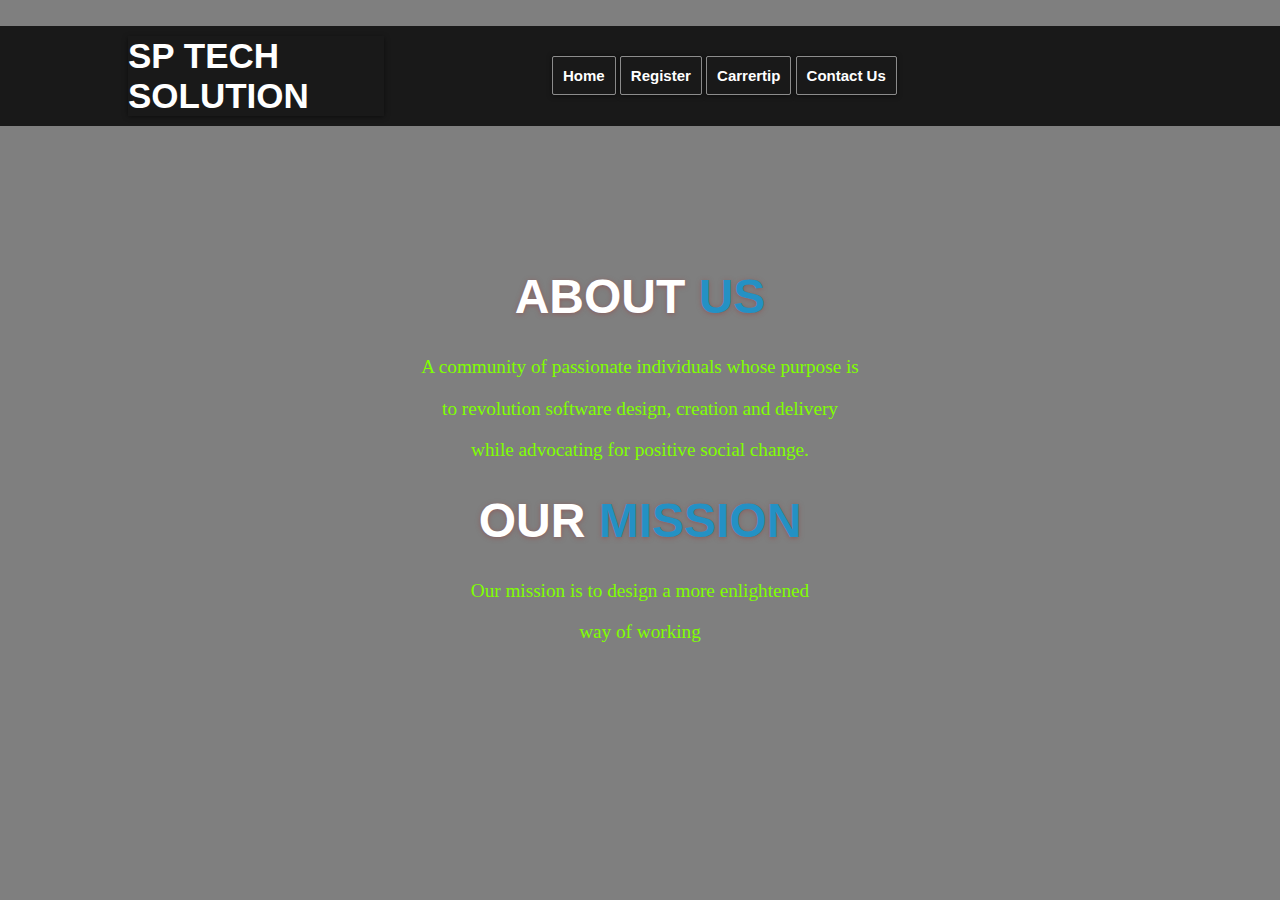
<file: aboutus.html>
<!DOCTYPE html>
<html>

<head>
    <meta charset="utf-8">
    <title>Aboutus</title>
    <link rel="stylesheet" type="text/css" href="style.css">
</head>

<body>
    <div class="about">
        <div class="overlay"></div>
        <div class="navbar">
            <div class="SPtechsolution">SP TECH SOLUTION</div>
            <ul>

                <li><a href="homepage.html">Home</a></li>
                <li><a href="register.html">Register</a></li>
                <li><a href="carrertip.html">Carrertip</a></li>

                <li><a href="contactus.html">Contact Us</a></li>


            </ul>
        </div>
        <div class="heading">
            <h1 class="head">ABOUT <span>US</span></h1>
            <p style="color: chartreuse; font-size: larger;">A community of passionate individuals whose purpose is</p>
            <p style="color: chartreuse; font-size: larger;">to revolution software design, creation and delivery</p>
            <p style="color: chartreuse; font-size: larger;">while advocating for positive social change.</p>

            <h1 class="head">OUR <span>MISSION</span></h1>
            <p style="color: chartreuse; font-size: larger;">Our mission is to design a more enlightened</p>
            <p style="color: chartreuse; font-size: larger;">way of working</p>
        </div>
</body>

</html>
</file>
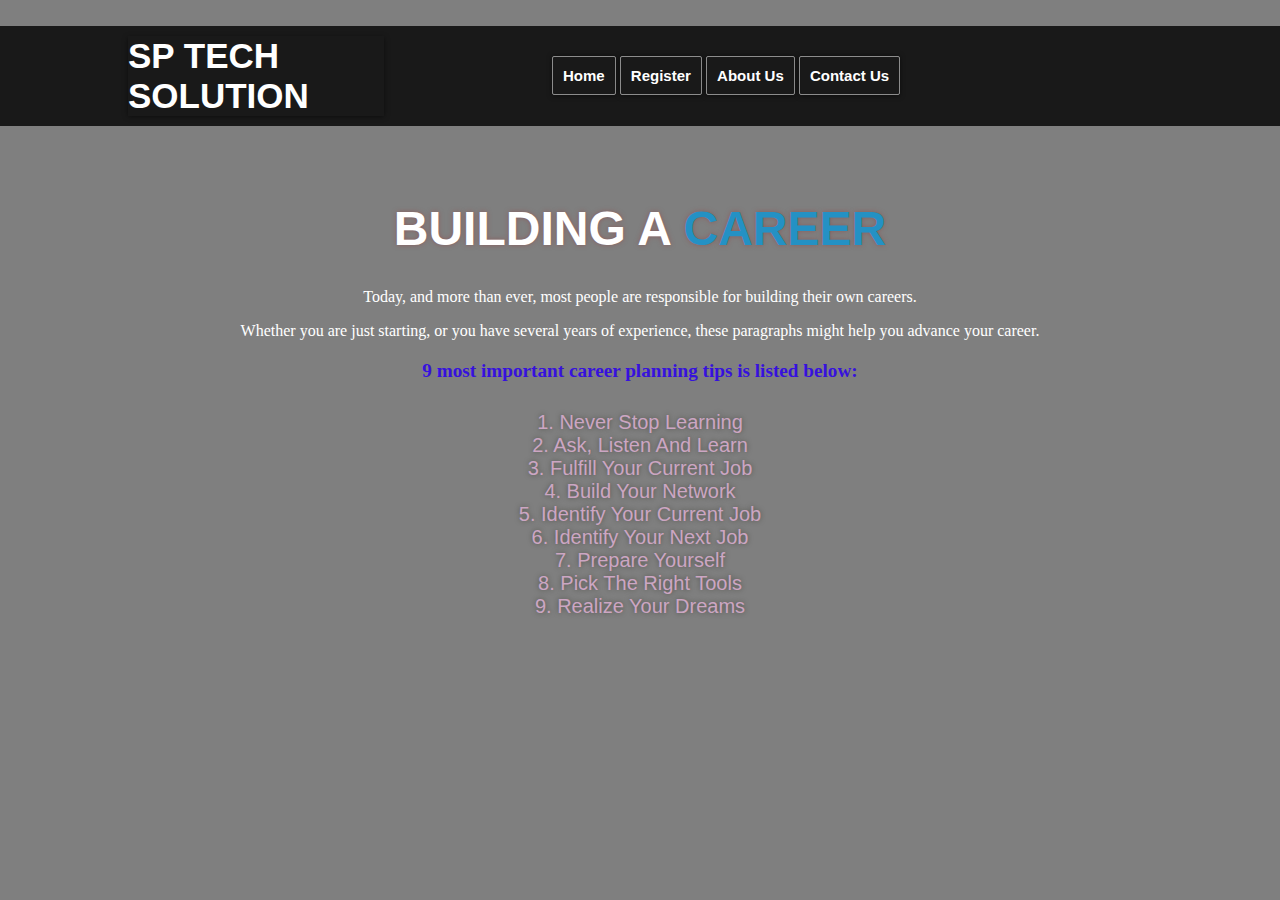
<file: carrertip.html>
<!DOCTYPE html>
<html>

<head>
    <meta charset="utf-8">
    <title>Careertip</title>
    <link rel="stylesheet" type="text/css" href="style.css">
</head>

<body>
    <div class="carrertip">
        <div class="overlay"></div>
        <div class="navbar">
            <div class="SPtechsolution">SP TECH SOLUTION</div>
            <ul>
                <li><a href="homepage.html">Home</a></li>
                <li><a href="register.html">Register</a></li>
                <li><a href="aboutus.html">About Us</a></li>

                <li><a href="contactus.html">Contact Us</a></li>



            </ul>
        </div>
        <div class="heading">
            <h1 class="head">BUILDING A <span>CAREER</span></h1>
            <p>Today, and more than ever, most people are responsible for building their own careers.</p>

            <p>Whether you are just starting, or you have several years of experience, these paragraphs might help you
                advance your career.</p>

            <p style="color: rgb(54, 17, 221); font-size: larger; "><strong> 9 most important career planning tips is
                    listed below:</strong></p><br>
            <br>
            
                <h3 class="sub">1. Never Stop Learning</h3>
                <h3 class="sub">2. Ask, Listen And Learn<h3>
                        <h3 class="sub">3. Fulfill Your Current Job</h3>
                        <h3 class="sub">4. Build Your Network</h3>
                        <h3 class="sub">5. Identify Your Current Job</h3>
                        <h3 class="sub">6. Identify Your Next Job</h3>
                        <h3 class="sub">7. Prepare Yourself</h3>
                        <h3 class="sub">8. Pick The Right Tools</h3>
                        <h3 class="sub">9. Realize Your Dreams</h3>
            






        </div>

    </div>
</body>

</html>
</file>
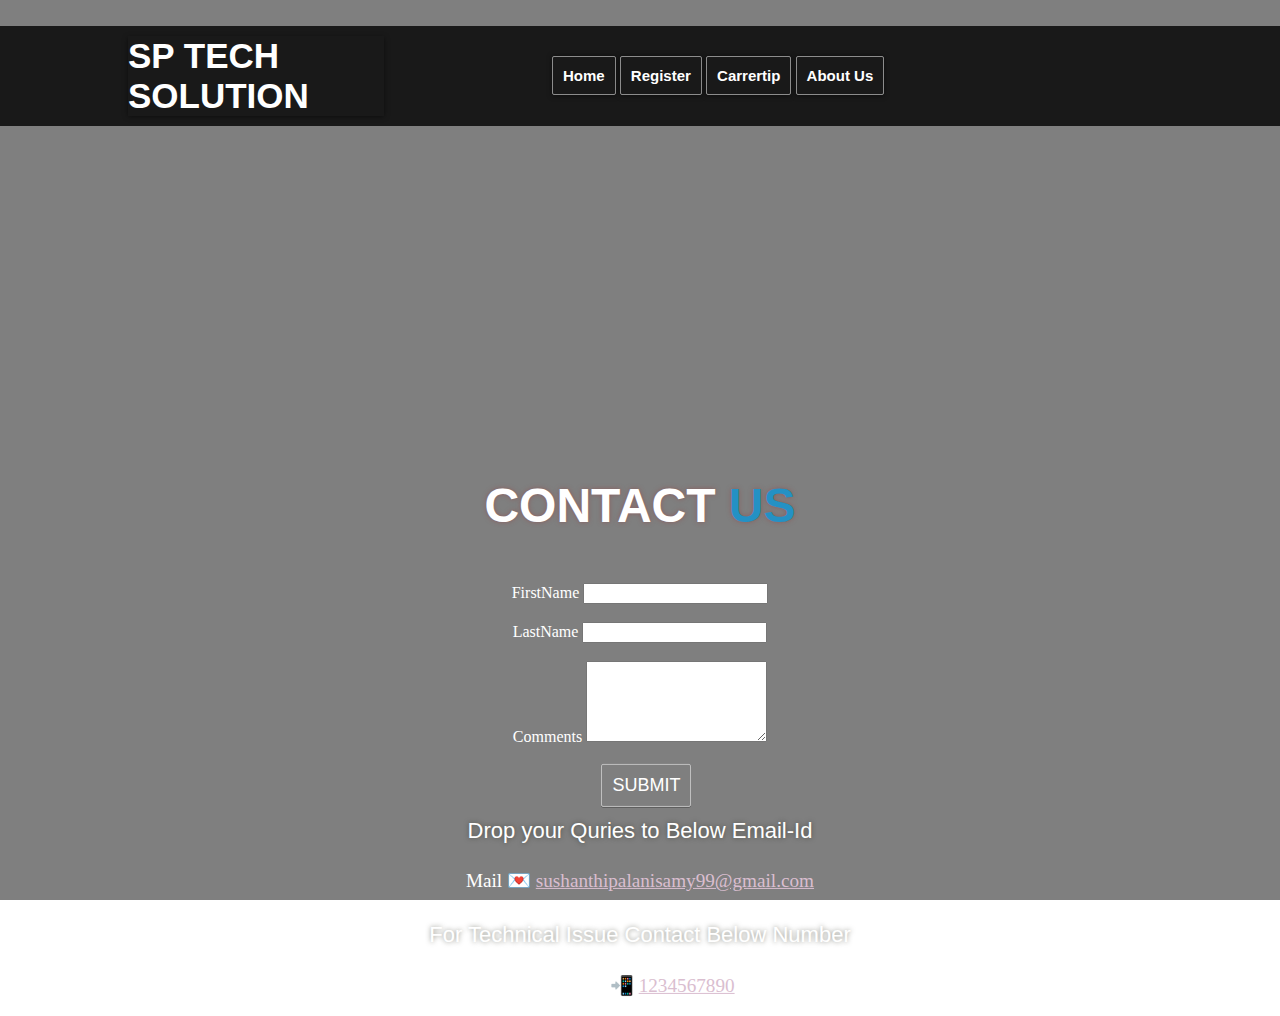
<file: contactus.html>
<!DOCTYPE html>
<html>

<head>
    <meta charset="utf-8">
    <title>Contactus</title>
    <link rel="stylesheet" type="text/css" href="style.css">
</head>

<body>
    <div class="contact">
        <div class="overlay"></div>
        <div class="navbar">
            <div class="SPtechsolution">SP TECH SOLUTION</div>
            <ul>

                <li><a href="homepage.html">Home</a></li>
                <li><a href="register.html">Register</a></li>
                <li><a href="carrertip.html">Carrertip</a></li>
                <li><a href="aboutus.html">About Us</a></li>



            </ul>
        </div>
        <div class="heading">
            <h1 class="head">CONTACT <span>US</span></h1>
            <br>
            <tr>
                <td>FirstName </td>
                <td><input type="text" name="fn" onfocus="this.value=''" required></td>
            </tr>
            <br />
            <br>
            <tr>
                <td>LastName </td>
                <td><input type="text" name="ln" onfocus="this.value= '' " required></td>
            </tr>
            <br />

            <br>
            <tr>
                <td>Comments </td>
                <td><textarea name="address" rows="5" cols="20" onfocus="this.value=''"></textarea></td>
            </tr>
            <br />
            <br>
            <div class="btns">
                <a href="submit.html" class="btn1">SUBMIT</a>
            </div>
            <br />
            <br>
            <h3 class="sub">Drop your Quries to Below Email-Id</h3>
            <p style="font-size: larger;"> Mail  &#x1F48C
                <a href="mailto:sushanthipalanisamy99@gmail.com"
                    style="color: rgb(218, 190, 208);">sushanthipalanisamy99@gmail.com</a>
            </p>
            <br />
            <br>
            <h3 class="sub">For Technical Issue Contact Below Number</h3>
            <p style="font-size: larger;">Contact &#x1F4F2
                <a href="1234567890" style="color: rgb(218, 190, 208);" >1234567890</a>
        </div>
    </div>
</body>

</html>
</file>
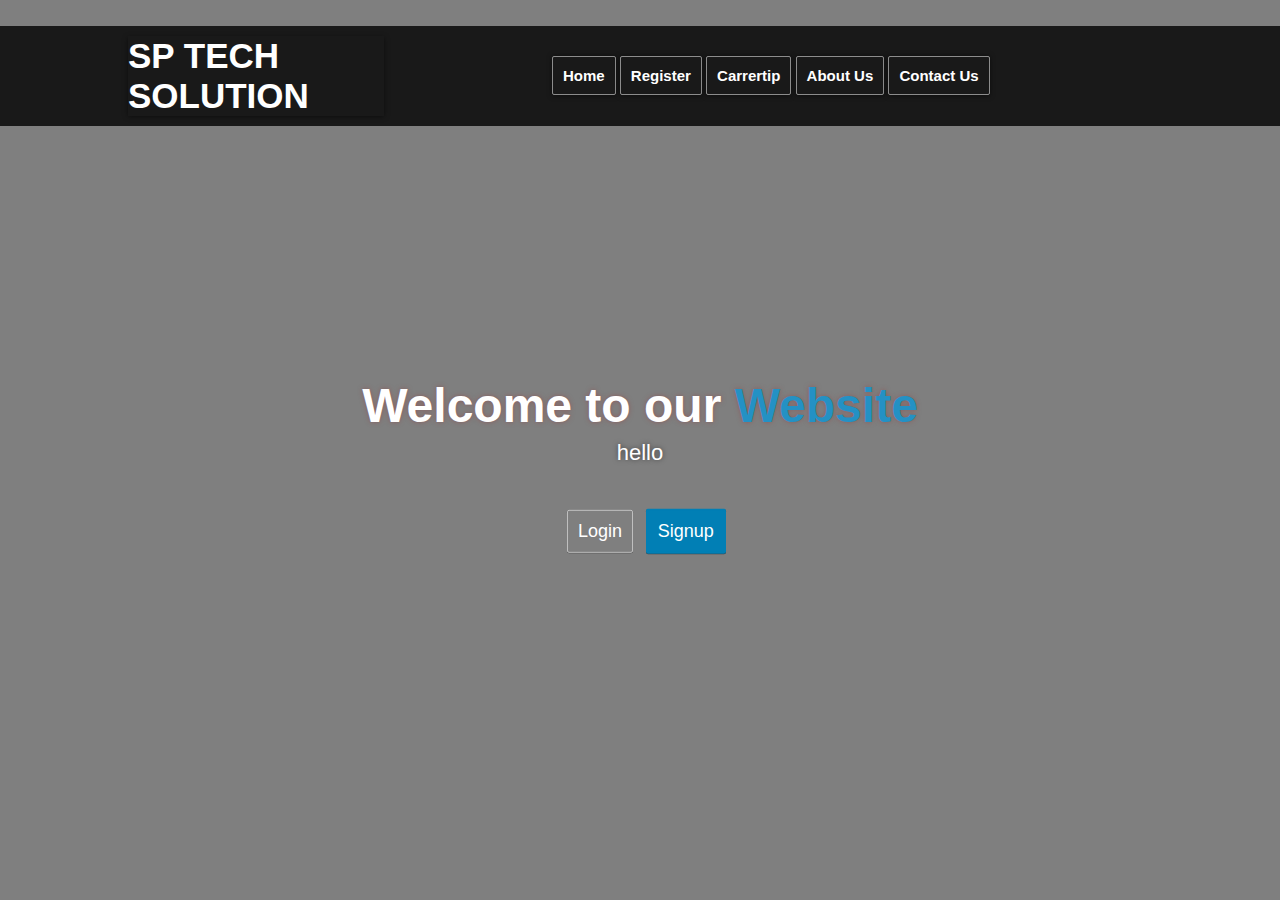
<file: homepage.html>
<!DOCTYPE html>
<html>
    <head>
        <meta charset="utf-8">
        <title>Home </title>
        <link rel="stylesheet" type="text/css" href="style.css">
    </head>
    <body>
        <div class="main">
            <div class="overlay"></div>
            <div class="navbar">
                <div class="SPtechsolution">SP TECH SOLUTION</div>
                <ul>
                    
                    <li><a href="homepage.html">Home</a></li>
                    <li><a href="register.html">Register</a></li>
                    <li><a href="carrertip.html">Carrertip</a></li>
                    <li><a href="aboutus.html">About Us</a></li>
                    <li><a href="contactus.html">Contact Us</a></li>
                   

                </ul>
            </div>
            <div class="heading">
                <h1 class="head">Welcome to our <span>Website</span></h1>
                
                <h3 class="sub">hello</h3>
                <br>
                <div class="btns">
                    <a href="login.html" class="btn1">Login</a>
                    <a href="signup.html" class="btn2">Signup</a>
                </div> 
            </div>

        </div>
    </body>
</html>
</file>
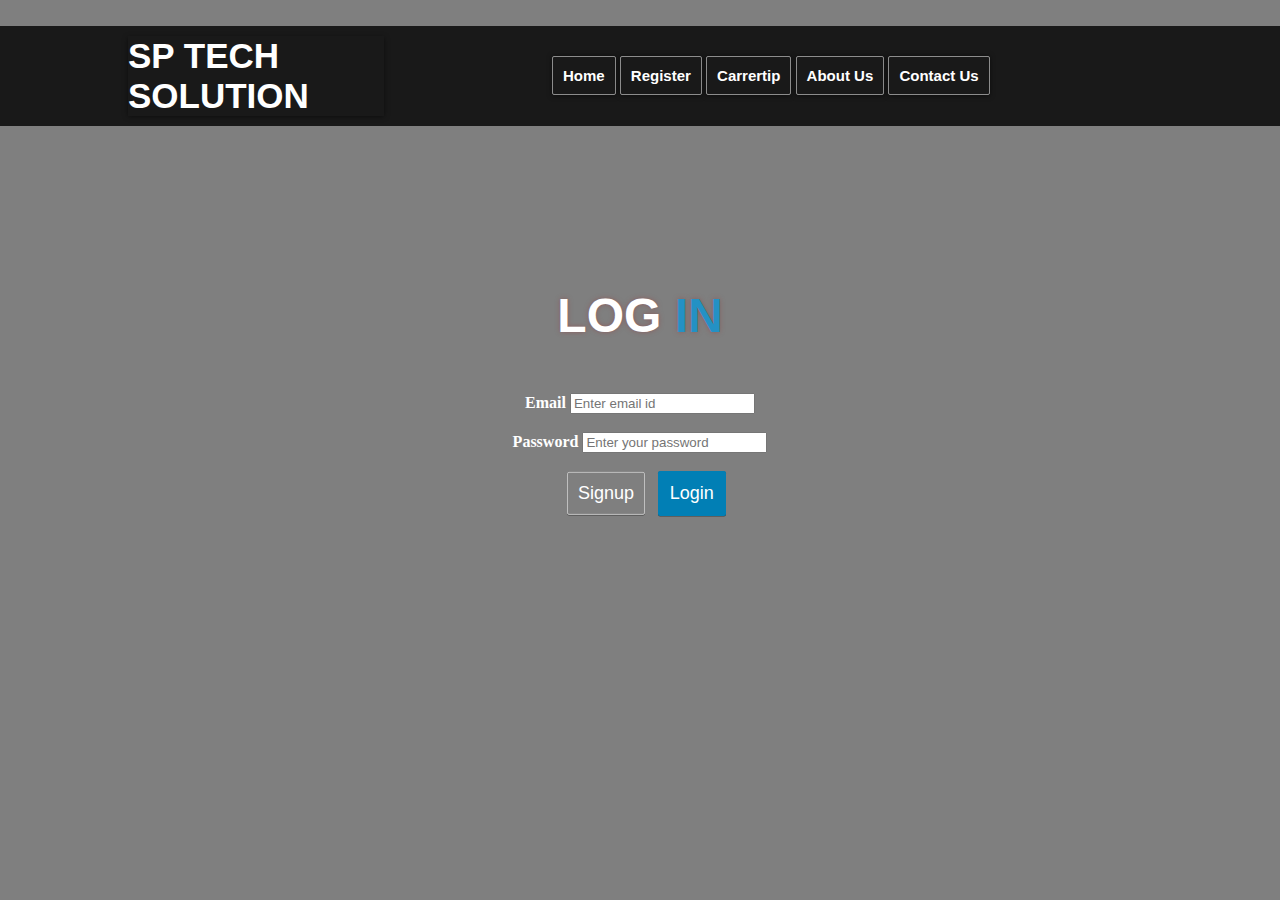
<file: login.html>
<!DOCTYPE html>
<html>

<head>
    <meta charset="utf-8">
    <title>Login</title>
    <link rel="stylesheet" type="text/css" href="style.css">
</head>

<body>
    
    <div class="login">
        <div class="overlay"></div>
        <div class="navbar">
            <div class="SPtechsolution">SP TECH SOLUTION</div>
            <ul>
                <li><a href="homepage.html">Home</a></li>
                <li><a href="register.html">Register</a></li>
                <li><a href="carrertip.html">Carrertip</a></li>
                <li><a href="aboutus.html">About Us</a></li>
                <li><a href="contactus.html">Contact Us</a></li>


            </ul>
        </div>
        <div class="heading">
            <form name="regform" method="post" onlogin=" return validateform()">
                <h1 class="head">LOG <span>IN</span></h1>
                <br>
                <tr>
                    <td><label><b>Email</b></label></td>
                    <td><input type="text" name="email_txt" placeholder="Enter email id" required=" "></td>
                    </br>
                </tr>
                <br>
                <tr>
                    <td><label><b>Password</b></label>
                    <td>
                    <td><input type="password" name="password_txt" placeholder="Enter your password" required=" "></td>
                </tr>
                </br>
                <br>

                <div class="btns">

                    <a href="signup.html" class="btn1">Signup</a>
                    <a href="register.html" class="btn2">Login</a>
                </div>
           </form>

        </div>
</body>

</html>
</file>
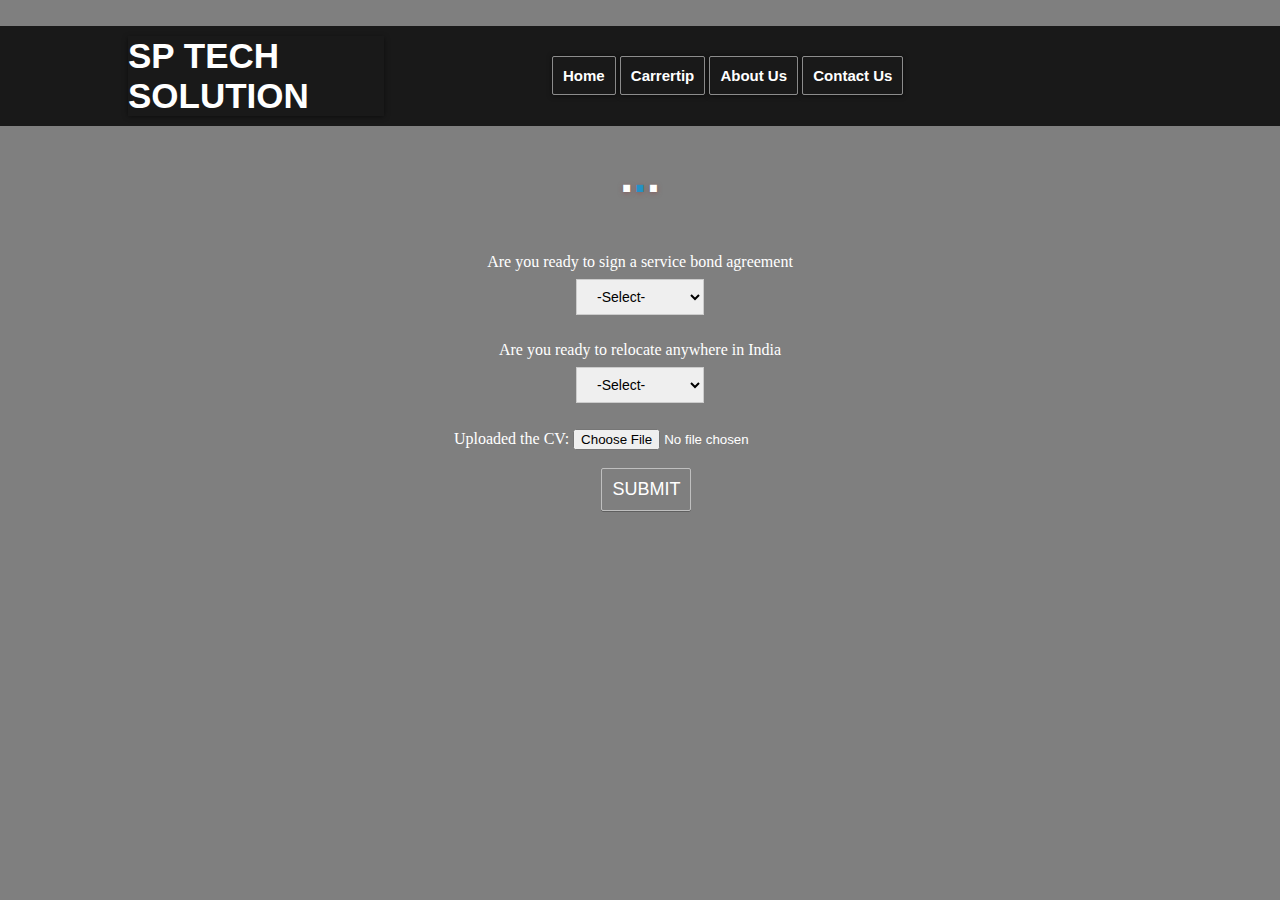
<file: next.html>
<!DOCTYPE html>
<html>

<head>
    <meta charset="utf-8">
    <title>Next</title>
    <link rel="stylesheet" type="text/css" href="style.css">
</head>

<body>
    <div class="next">
        <div class="overlay"></div>
        <div class="navbar">
            <div class="SPtechsolution">SP TECH SOLUTION</div>
            <ul>
                <li><a href="homepage.html">Home</a></li>
                <li><a href="carrertip.html">Carrertip</a></li>
                <li><a href="aboutus.html">About Us</a></li>
                <li><a href="contactus.html">Contact Us</a></li>

            </ul>
            <div class="heading">
                <h1 class="head">.<span>.</span>.</h1>
                <br>
                <label for="Are you ready to sign a service bond agreement">Are you ready to sign a service bond
                    agreement</label><br>

                <select id="Are you ready to sign a service bond agreement"
                    name="Are you ready to sign a service bond agreement">
                    <option value="select ">-Select-</option>
                    <option value="yes">Yes</option>
                    <option value="no">No</option>
                </select><br>
                <br>
                <label for="Are you ready to relocate anywhere in india">Are you ready to relocate anywhere in
                    India</label><br>

                <select id="Are you ready to relocate anywhere in india"
                    name="Are you ready to relocate anywhere in india">
                    <option value="select ">-Select-</option>
                    <option value="yes">Yes</option>
                    <option value="no">No</option>
                </select><br>
                <br>
                <label>Uploaded the CV:</label>
                <input type="file">
                <br />
                <br>
                <div class="btns">
                    <a href="submit.html" class="btn1">SUBMIT</a>
                </div>





            </div>
        </div>
    </div>
</body>

</html>
</file>
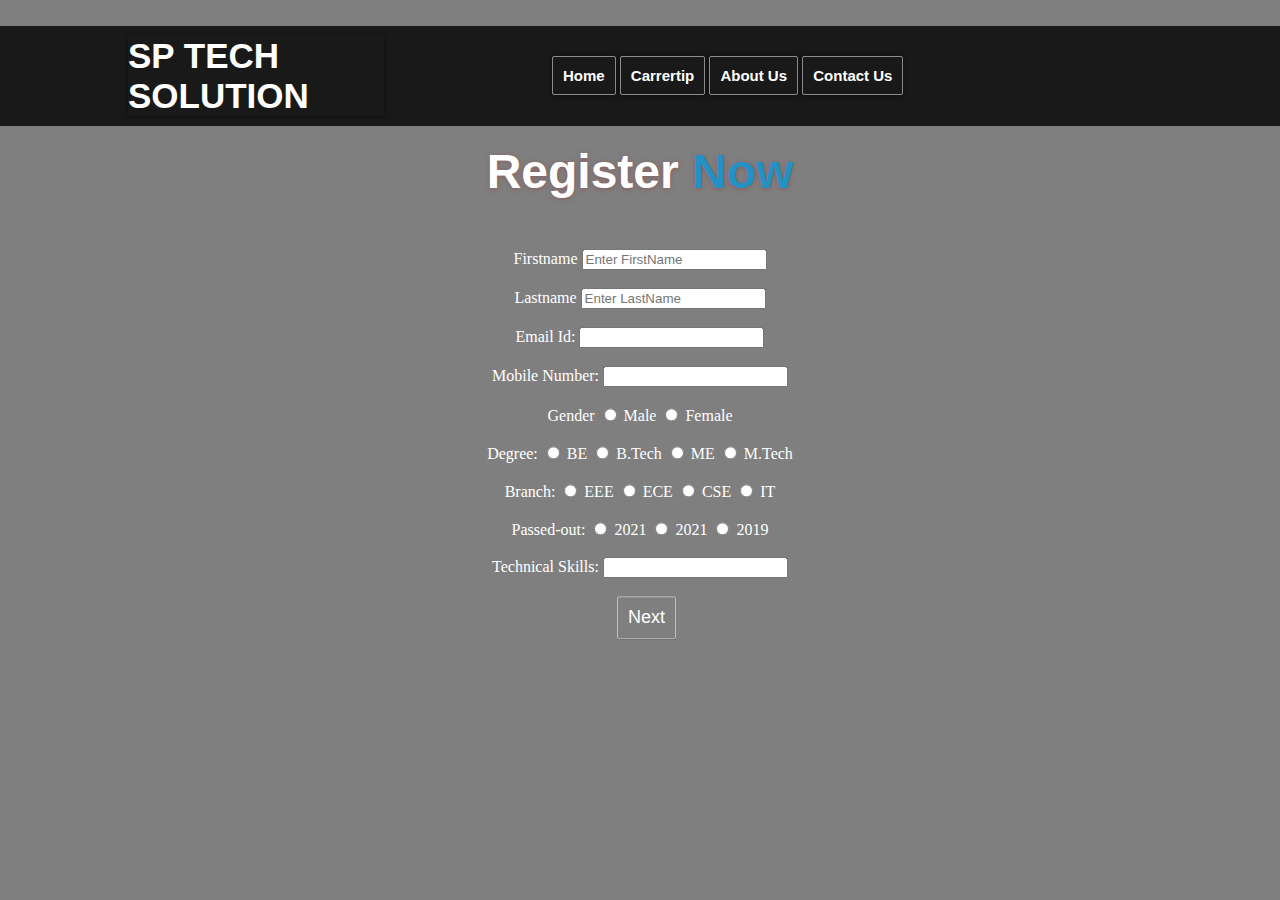
<file: register.html>
<!DOCTYPE html>
<html>

<head>
    <meta charset="utf-8">
    <title>Register </title>
    <link rel="stylesheet" type="text/css" href="style.css">
</head>

<body>
    <div class="register">
        <div class="overlay"></div>
        <div class="navbar">
            <div class="SPtechsolution">SP TECH SOLUTION</div>
            <ul>
                <li><a href="homepage.html">Home</a></li>
                <li><a href="carrertip.html">Carrertip</a></li>
                <li><a href="aboutus.html">About Us</a></li>
                <li><a href="contactus.html">Contact Us</a></li>

            </ul>
            <div class="heading">
                <h1 class="head">Register <span>Now</span></h1>
                <div>
                    <form name="regform" method="POST">
                        <br>
                        <label for="fname">Firstname</label>
                        <input type="text" id="fname" name="firstname" placeholder="Enter FirstName">
                        <br />
                        <br>
                        <label for="fname">Lastname</label>
                        <input type="text" id="fname" name="lastname" placeholder="Enter LastName">
                        <br />
                        <br>

                        <label for="email">Email Id:</label>
                        <input type="text" id="email" name="email" value=" ">
                        <br />
                        <br>
                        <label for="mobile number">Mobile Number:</label>
                        <input type="number" id="mobile number" name="Mobile Number" value=" ">
                        <br />
                        <br>

                        <label>Gender</label>
                        <input type="radio" id="male" value="male">
                        <label for="male">Male</label>
                        <input type="radio" id="female" value="female">
                        <label for="male">Female</label>
                        <br />
                        <br>
                        <label for="degree">Degree:</label>
                        <input type="radio" id="be" name="BE" value="BE">
                        <label for="be">BE</label>
                        <input type="radio" id="b.tech" name="B.Tech" value="B.Tech">
                        <label for="b.tech">B.Tech</label>
                        <input type="radio" id="me" name="ME" value="ME">
                        <label for="me">ME</label>
                        <input type="radio" id="m.tech" name="M.Tech" value="M.Tech">
                        <label for="m.tech">M.Tech</label>

                        <br />
                        <br>
                        <label for="branch">Branch:</label>
                        <input type="radio" id="eee" name="EEE" value="EEE">
                        <label for="eee">EEE</label>
                        <input type="radio" id="ece" name="ECE" value="ECE">
                        <label for="ece">ECE</label>
                        <input type="radio" id="cse" name="CSE" value="CSE">
                        <label for="cse">CSE</label>
                        <input type="radio" id="it" name="IT" value="IT">
                        <label for="it">IT</label>
                        <br />
                        <br>
                        <label for="passed out">Passed-out:</label>
                        <input type="radio" id="2021" name="2021" value="2021">
                        <label for="2021">2021</label>
                        <input type="radio" id="2020" name="2020" value="2020">
                        <label for="2020">2021</label>
                        <input type="radio" id="2019" name="2019" value="2019">
                        <label for="2019">2019</label>
                        <br />
                        <br>
                        <label for="technical skills">Technical Skills:</label>
                        <input type="text" id="technical skills" name="technical skills" value=" "><br>
                        <br>

                        <div class="btns">
                            <a href="next.html" class="btn1">Next</a>



                    </form>
                </div>
            </div>
</body>

</html>
</file>
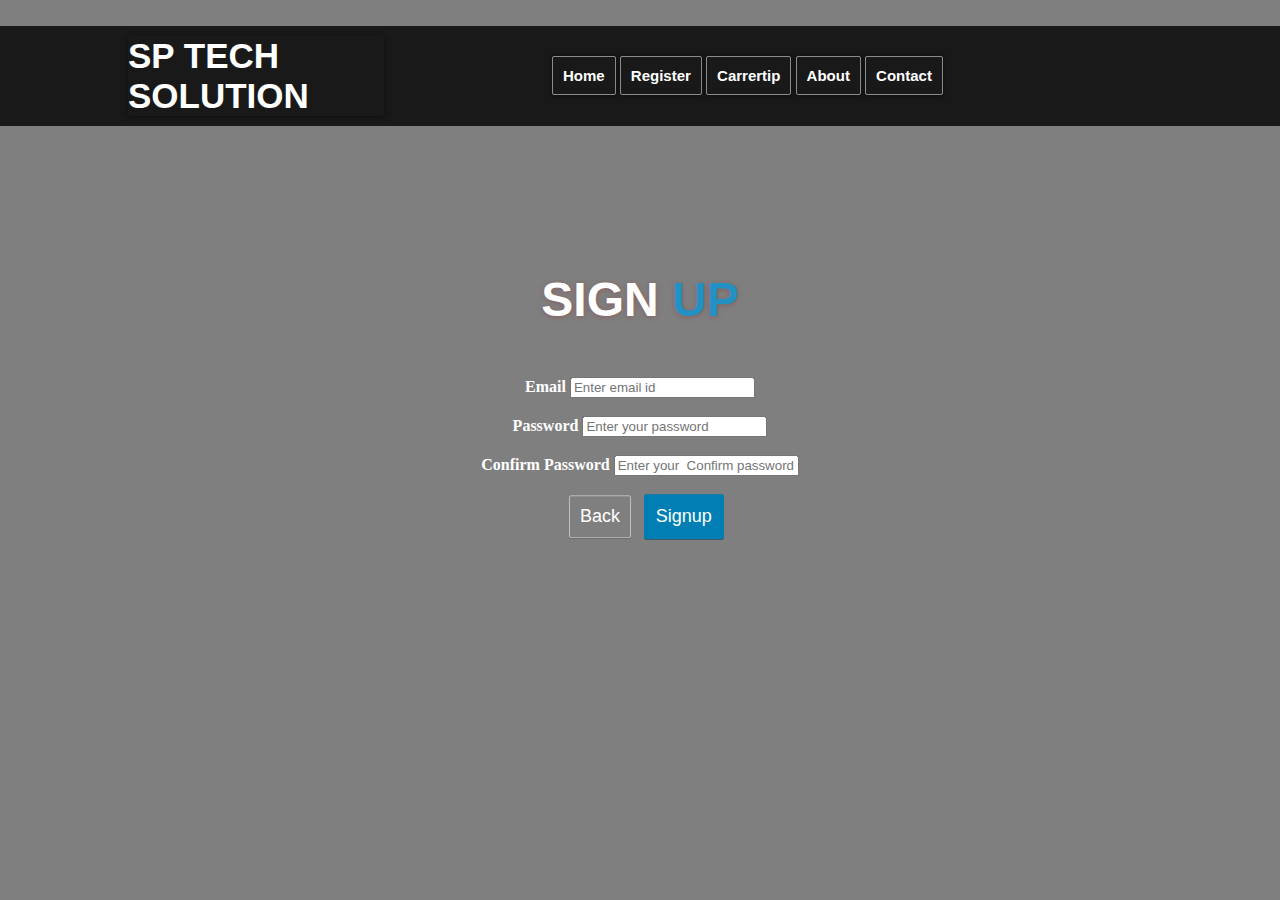
<file: signup.html>
<!DOCTYPE html>
<html>

<head>
    <meta charset="utf-8">
    <title>Signup</title>
    
    <link rel="stylesheet" type="text/css" href="style.css">
    <link rel="javascript" type="text/js" href="javascript.js">
</head>

<body>
    
    </script>
    <div class="login">
        <div class="overlay"></div>
        <div class="navbar">
            <div class="SPtechsolution">SP TECH SOLUTION</div>
            <ul>
                <li><a href="homepage.html">Home</a></li>
                <li><a href="register.html">Register</a></li>
                <li><a href="carrertip.html">Carrertip</a></li>
                <li><a href="aboutus.html">About</a></li>
                <li><a href="contactus.html">Contact</a></li>



            </ul>
        </div>
        <div class="heading">
            <form name="regform" method="post" onsignup=" return validateform()"></form>
            <h1 class="head">SIGN <span>UP</span></h1>
            <br>
            <form name="regform" method="post" onSignup=" return validateform()">
                <label><b>Email</b></label>
                <input type="text" name="email_txt" placeholder="Enter email id" required=" ">
                </br>
                <br>
                <label><b>Password</b></label>
                <input type="password" name="password_txt" placeholder="Enter your password" required=" ">
                </br>
                <br>
                <label><b> Confirm Password</b></label>
                <input type="confirm password" name="password_txt" placeholder="Enter your  Confirm password"
                    required=" ">
                </br>
                <br>
                <div class="btns">
                    <a href="login.html" class="btn1">Back</a>
                    <a href="signup.html" class="btn2">Signup</a>
                </div>
            </form>

        </div>
</body>

</html>
</file>
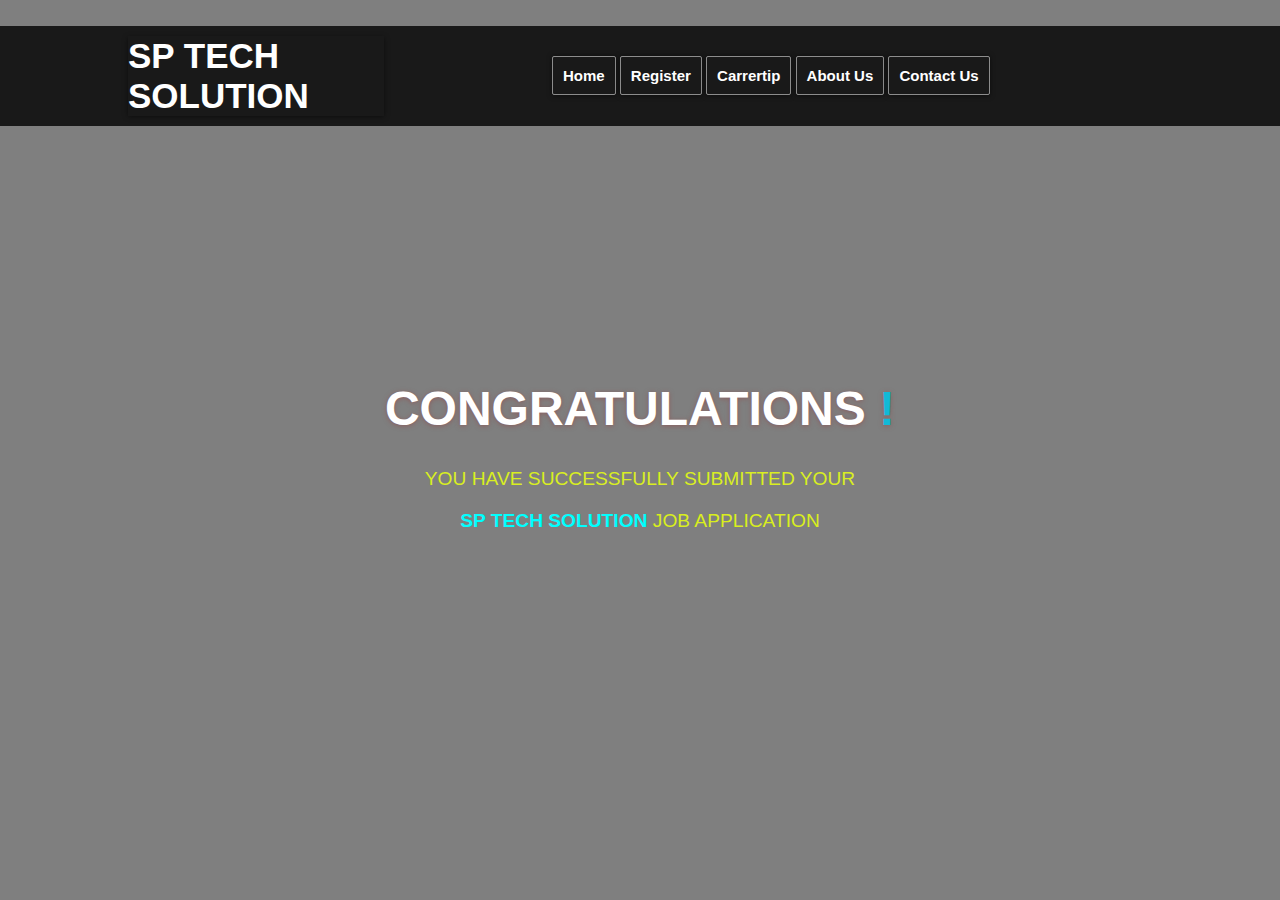
<file: submit.html>
<!DOCTYPE html>
<html>
    <head>
        <meta charset="utf-8">
        <title>Thank You</title>
        <link rel="stylesheet" type="text/css" href="style.css">
    </head>
    <body>
        <div class="submit">
            <div class="overlay"></div>
            <div class="navbar">
                <div class="SPtechsolution">SP TECH SOLUTION</div>
                <ul>
                    
                    <li><a href="homepage.html">Home</a></li>
                    <li><a href="register.html">Register</a></li>
                    <li><a href="carrertip.html">Carrertip</a></li>
                    <li><a href="aboutus.html">About Us</a></li>
                    <li><a href="contactus.html">Contact Us</a></li>
                   

                </ul>
            </div>
            <div class="heading">
                <h1 class="head">CONGRATULATIONS <span>!</span></h1>
                <p style="font-size: larger; font-family: 'Segoe UI', Tahoma, Geneva, Verdana, sans-serif; color: rgb(217, 238, 34);">
                YOU HAVE SUCCESSFULLY SUBMITTED YOUR</p>
                <p style="font-size: larger; font-family: 'Segoe UI', Tahoma, Geneva, Verdana, sans-serif; color: rgb(217, 238, 29);">
                    <strong style="color: cyan;">SP TECH SOLUTION </strong> JOB APPLICATION</p>
                    
                
            </div>

        </div>
    </body>
</html>
</file>
<file: style.css>
/*-----------------HOMEPAGE---------------------*/
body
{
    margin: 0;
    
    padding: 0;
    background-image: url(https://wallpaperboat.com/wp-content/uploads/2019/06/plain-black-09.jpg)
}

.main
{
    position: relative;
    height: 100vh;
    width:100%;
    color: #fff;
}
.main .overlay{
    position: absolute;
    height: 100%;
    width: 100%;
    top: 0;
    left: 0;
    background: rgba(0, 0, 0, 0.5);
    z-index: 0;
}
.main .navbar{
    position: absolute;
    height: auto;
    width: 100%;
    background: rgba(0, 0, 0, 0.8);
    margin: 2% 0 0 0;
    padding: 10px 0;
    display:flex;
    align-items: center;
}
.main .navbar .SPtechsolution{
    position: relative;
    height: 100%;
    width: 20%;
    font-family: 'Lato', sans-serif;
    font-size: 35px;
    font-weight: 600;
    left: 10%;
    cursor: pointer;
    box-shadow: 0px 0.5px 5px rgba(0, 0, 0, 0.5);
    
} 
.main .SPtechsolution:hover{
    color: rgba(0, 0, 0, 0.4);
}
.main .navbar ul{
    position: relative;
    height: 100%;
    width: 50%;
    font-family: 'cinzel', sans-serif;
    font-size: 15px;
    font-weight: 600;
    right: -20%;
}
.main .navbar ul li{
list-style-type: none;
display: inline-block;
border: 1px solid rgba(255, 255, 255, 0.5);
border-radius: 2px;
padding: 10px;
transition: 0.2s ease-in-out;
box-shadow: 0px 0.5px 5px rgba(0, 0, 0, 0.5);
box-sizing: border-box;
cursor: pointer;
}
.main .navbar ul li a{
    list-style-type: none;
    display: block;
    color: #fff;
    text-decoration: none;

}
.main .navbar ul li :hover{
    background: rgba(0, 0, 0, 0.4);
}
.main .heading{
    position: absolute;
    height:auto;
    width:100%;
    top: 50%;
    transform: translateY(-50%);
    text-align: center;
}
.main .heading .head{
    position: relative;
    height: auto;
    width: 100%;
    text-align: center;
    font-family: 'lato', sans-serif;
    font-size: 48px;
    font-weight: 600;
    text-shadow: 0px 0.5px 5px rgba(151, 60, 60, 0.5);
}
.main .heading .head span{
    color: #2491c4;

}

.main .heading .sub{
    position: relative;
    height: auto;
    width: 100%;
    text-align:center;
    font-family: 'cinzel',sans-serif;
    font-size: 22px;
    font-weight: 300;
    text-shadow: 0px 0.5px 5px rgba(0, 0, 0, 0.5);
    margin: -2% 0 2% 0;
}
.main .heading .btns{
    position: relative;
    height: auto;
    width: 100%;
    display: flex;
    align-items: center;
    justify-content: center;
}
.main .heading .btns a{
    margin-left: 1%;
    font-size: 18px;
    font-family: 'cinzel',sans-serif;
    font-weight: 300;
    cursor: pointer;
    border: 1px solid rgba(255, 255, 255, 0.5);
    box-sizing: border-box;
    box-shadow: 0px 0.5px 0px rgba(0, 0, 0, 0.5);
    color: #fff;
    text-align: center;
    text-decoration: none;
    padding: 10px;
    border-radius: 2px;
    transition: 0.5s ease-in-out;
}
.main .heading .btns a:hover{
    background: #017fb5;
    border:2px solid #017fb5;
}
.main .heading .btns .btn2{
    background:#017fb5;
    border: 2px solid #017fb5;
}

/*-----------------------REGISTER PAGE----------------------------*/
.register body {

    margin: 0;
    padding: 0;
    background-image: url(https://wallpaperboat.com/wp-content/uploads/2019/06/plain-black-09.jpg)
}
.register
{
    position: relative;
    height: 100vh;
    width:100%;
    color: #fff;
}
.register .overlay{
    position: absolute;
    height: 100%;
    width: 100%;
    top: 0;
    left: 0;
    background: rgba(0, 0, 0, 0.5);
    z-index: 0;
}
.register .navbar{
    position: absolute;
    height: auto;
    width: 100%;
    background: rgba(0, 0, 0, 0.8);
    margin: 2% 0 0 0;
    padding: 10px 0;
    display:flex;
    align-items: center;
}
.register .navbar .SPtechsolution{
    position: relative;
    height: 100%;
    width: 20%;
    font-family: 'Lato', sans-serif;
    font-size: 35px;
    font-weight: 600;
    left: 10%;
    cursor: pointer;
    box-shadow: 0px 0.5px 5px rgba(0, 0, 0, 0.5);
    
} 
.register .SPtechsolution:hover{
    color: rgba(0, 0, 0, 0.4);
}
.register .navbar ul{
    position: relative;
    height: 100%;
    width: 50%;
    font-family: 'cinzel', sans-serif;
    font-size: 15px;
    font-weight: 600;
    right: -20%;
}
.register .navbar ul li{
list-style-type: none;
display: inline-block;
border: 1px solid rgba(255, 255, 255, 0.5);
border-radius: 2px;
padding: 10px;
transition: 0.2s ease-in-out;
box-shadow: 0px 0.5px 5px rgba(0, 0, 0, 0.5);
box-sizing: border-box;
cursor: pointer;
}
.register .navbar ul li a{
    list-style-type: none;
    display: block;
    color: #fff;
    text-decoration: none;

}
.register .navbar ul li :hover{
    background: rgba(0, 0, 0, 0.4);
}
.register .heading{
    position: absolute;
    height:auto;
    width:100%;
    top: 350%;
    transform: translateY(-50%);
    text-align: center;
}
.register .form{
    position: relative;
    height: auto;
    width: 100%;
    text-align: center;
    font-family: 'lato', sans-serif;
    font-size: 48px;
    font-weight: 600;
    text-shadow: 0px 0.5px 5px rgba(151, 60, 60, 0.5);
}
.register .heading .head{
    position: relative;
    height: auto;
    width: 100%;
    text-align: center;
    font-family: 'lato', sans-serif;
    font-size: 48px;
    font-weight: 600;
    text-shadow: 0px 0.5px 5px rgba(151, 60, 60, 0.5);
}

.register .div{
    margin: 0px auto;
    width: 35%;
    padding: 30px;
    font-size: 20px;
    background-color: rgb(68, 113, 158);
}
.register .input[type=text],select{
    width: 10%;
    padding: 8px 16px;
    margin: 8px 0;
    display: inline-block;
    border: 1px solid #ccc;
    box-sizing:border-box;
    font-size: 14px;
}
.register .heading .btns{
    position: relative;
    height: auto;
    width: 100%;
    display: flex;
    align-items: center;
    justify-content: center;
}
.register .heading .btns a{
    margin-left: 1%;
    font-size: 18px;
    font-family: 'cinzel',sans-serif;
    font-weight: 300;
    cursor: pointer;
    border: 1px solid rgba(255, 255, 255, 0.5);
    box-sizing: border-box;
    box-shadow: 0px 0.5px 0px rgba(0, 0, 0, 0.5);
    color: #fff;
    text-align: center;
    text-decoration: none;
    padding: 10px;
    border-radius: 2px;
    transition: 0.5s ease-in-out;
}
.register .heading .btns a:hover{
    background: #017fb5;
    border:2px solid #017fb5;
}
.register .heading .head span{
    color: #2491c4;

}

/*----------------------NEXTPAGE--------------------------------------*/
.next body {

    margin: 0;
    padding: 0;
    background-image: url(https://wallpaperboat.com/wp-content/uploads/2019/06/plain-black-09.jpg)
}
.next
{
    position: relative;
    height: 100vh;
    width:100%;
    color: #fff;
}
.next .overlay{
    position: absolute;
    height: 100%;
    width: 100%;
    top: 0;
    left: 0;
    background: rgba(0, 0, 0, 0.5);
    z-index: 0;
}
.next .navbar{
    position: absolute;
    height: auto;
    width: 100%;
    background: rgba(0, 0, 0, 0.8);
    margin: 2% 0 0 0;
    padding: 10px 0;
    display:flex;
    align-items: center;
}
.next .navbar .SPtechsolution{
    position: relative;
    height: 100%;
    width: 20%;
    font-family: 'Lato', sans-serif;
    font-size: 35px;
    font-weight: 600;
    left: 10%;
    cursor: pointer;
    box-shadow: 0px 0.5px 5px rgba(0, 0, 0, 0.5);
    
} 
.next .SPtechsolution:hover{
    color: rgba(0, 0, 0, 0.4);
}
.next .navbar ul{
    position: relative;
    height: 100%;
    width: 50%;
    font-family: 'cinzel', sans-serif;
    font-size: 15px;
    font-weight: 600;
    right: -20%;
}
.next .navbar ul li{
list-style-type: none;
display: inline-block;
border: 1px solid rgba(255, 255, 255, 0.5);
border-radius: 2px;
padding: 10px;
transition: 0.2s ease-in-out;
box-shadow: 0px 0.5px 5px rgba(0, 0, 0, 0.5);
box-sizing: border-box;
cursor: pointer;
}
.next .navbar ul li a{
    list-style-type: none;
    display: block;
    color: #fff;
    text-decoration: none;

}
.next .navbar ul li :hover{
    background: rgba(0, 0, 0, 0.4);
}
.next .heading{
    position: absolute;
    height:auto;
    width:100%;
    top: 90%;
    transform: translateY(-90%);
    text-align: justify; 
    text-align: center;
    bottom: 100%;
}
.next .heading .head{
    position: relative;
    height: auto;
    width: 100%;
    text-align: center;
    font-family: 'lato', sans-serif;
    font-size: 48px;
    font-weight: 600;
    text-shadow: 0px 0.5px 5px rgba(151, 60, 60, 0.5);
}
.next .heading .head span{
    color: #2491c4;

}
.next .heading .btns{
    position: relative;
    height: auto;
    width: 100%;
    display: flex;
    align-items: center;
    justify-content: center;
}
.next .heading .btns a{
    margin-left: 1%;
    font-size: 18px;
    font-family: 'cinzel',sans-serif;
    font-weight: 300;
    cursor: pointer;
    border: 1px solid rgba(255, 255, 255, 0.5);
    box-sizing: border-box;
    box-shadow: 0px 0.5px 0px rgba(0, 0, 0, 0.5);
    color: #fff;
    text-align: center;
    text-decoration: none;
    padding: 10px;
    border-radius: 2px;
    transition: 0.5s ease-in-out;
}
.next .heading .btns a:hover{
    background: #017fb5;
    border:2px solid #017fb5;
}










/*---------------------------SUBMITPAGE------------------------------------------*/
.submit body
{
    margin: 0;
    
    padding: 0;
    background-image: url(https://wallpaperboat.com/wp-content/uploads/2019/06/plain-black-09.jpg)
}

.submit
{
    position: relative;
    height: 100vh;
    width:100%;
    color: #fff;
}
.submit .overlay{
    position: absolute;
    height: 100%;
    width: 100%;
    top: 0;
    left: 0;
    background: rgba(0, 0, 0, 0.5);
    z-index: 0;
}
.submit .navbar{
    position: absolute;
    height: auto;
    width: 100%;
    background: rgba(0, 0, 0, 0.8);
    margin: 2% 0 0 0;
    padding: 10px 0;
    display:flex;
    align-items: center;
}
.submit .navbar .SPtechsolution{
    position: relative;
    height: 100%;
    width: 20%;
    font-family: 'Lato', sans-serif;
    font-size: 35px;
    font-weight: 600;
    left: 10%;
    cursor: pointer;
    box-shadow: 0px 0.5px 5px rgba(0, 0, 0, 0.5);
    
} 
.submit .SPtechsolution:hover{
    color: rgba(238, 223, 10, 0.4);
}
.submit .navbar ul{
    position: relative;
    height: 100%;
    width: 50%;
    font-family: 'cinzel', sans-serif;
    font-size: 15px;
    font-weight: 600;
    right: -20%;
}
.submit .navbar ul li{
list-style-type: none;
display: inline-block;
border: 1px solid rgba(255, 255, 255, 0.5);
border-radius: 2px;
padding: 10px;
transition: 0.2s ease-in-out;
box-shadow: 0px 0.5px 5px rgba(0, 0, 0, 0.5);
box-sizing: border-box;
cursor: pointer;
}
.submit .navbar ul li a{
    list-style-type: none;
    display: block;
    color: #fff;
    text-decoration: none;

}
.submit .navbar ul li :hover{
    background: rgba(0, 0, 0, 0.4);
}
.submit .heading{
    position: absolute;
    height:auto;
    width:100%;
    top: 50%;
    transform: translateY(-50%);
    text-align: center;
    
}
.submit .heading .head{
    position: relative;
    height: auto;
    width: 100%;
    text-align: center;
    font-family: 'lato', sans-serif;
    font-size: 48px;
    font-weight: 600;
    text-shadow: 0px 0.5px 5px rgba(151, 60, 60, 0.5);
}
.submit .heading .head span{
    color: #12b9d6;

}


/*-------------------CARRERPAGE-----------------------*/
.carrertip body
{
    margin: 0;
    
    padding: 0;
    background-image: url(https://wallpaperboat.com/wp-content/uploads/2019/06/plain-black-09.jpg)
}

.carrertip
{
    position: relative;
    height: 100vh;
    width:100%;
    color: #fff;
}
.carrertip .overlay{
    position: absolute;
    height: 100%;
    width: 100%;
    top: 0;
    left: 0;
    background: rgba(0, 0, 0, 0.5);
    z-index: 0;
}
.carrertip .navbar{
    position: absolute;
    height: auto;
    width: 100%;
    background: rgba(0, 0, 0, 0.8);
    margin: 2% 0 0 0;
    padding: 10px 0;
    display:flex;
    align-items: center;
}
.carrertip .navbar .SPtechsolution{
    position: relative;
    height: 100%;
    width: 20%;
    font-family: 'Lato', sans-serif;
    font-size: 35px;
    font-weight: 600;
    left: 10%;
    cursor: pointer;
    box-shadow: 0px 0.5px 5px rgba(0, 0, 0, 0.5);
    
} 
.carrertip .SPtechsolution:hover{
    color: rgba(0, 0, 0, 0.4);
}
.carrertip .navbar ul{
    position: relative;
    height: 100%;
    width: 50%;
    font-family: 'cinzel', sans-serif;
    font-size: 15px;
    font-weight: 600;
    right: -20%;
}
.carrertip .navbar ul li{
list-style-type: none;
display: inline-block;
border: 1px solid rgba(255, 255, 255, 0.5);
border-radius: 2px;
padding: 10px;
transition: 0.2s ease-in-out;
box-shadow: 0px 0.5px 5px rgba(0, 0, 0, 0.5);
box-sizing: border-box;
cursor: pointer;
}
.carrertip .navbar ul li a{
    list-style-type: none;
    display: block;
    color: #fff;
    text-decoration: none;

}
.carrertip .navbar ul li :hover{
    background: rgba(0, 0, 0, 0.4);
}
.carrertip .heading{
    position: absolute;
    height:auto;
    width:100%;
    top: 25%;
    transform: translateY(-25%);
    text-align: center;
    bottom: 50%;
}
.carrertip .heading .head{
    position: relative;
    height: auto;
    width: 100%;
    text-align: center;
    font-family: 'lato', sans-serif;
    font-size: 48px;
    font-weight: 600;
    text-shadow: 0px 0.5px 5px rgba(151, 60, 60, 0.5);
}
.carrertip .heading .head span{
    color: #2491c4;

}

.carrertip .heading .sub{
    position: relative;
    height: auto;
    width: 100%;
    text-align:center;
    font-family: 'cinzel',sans-serif;
    font-size: 20px;
    font-weight: 300;
    text-shadow: 0px 0.5px 5px rgba(31, 34, 17, 0.5);
    color: rgb(204, 166, 195);
    margin: -2% 0 2% 0;
}

/*------------------------ABOUTPAGE-----------------------------------*/
.about body
{
    margin: 0;
    
    padding: 0;
    background-image: url(https://wallpaperboat.com/wp-content/uploads/2019/06/plain-black-09.jpg)
}

.about
{
    position: relative;
    height: 100vh;
    width:100%;
    color: #fff;
}
.about .overlay{
    position: absolute;
    height: 100%;
    width: 100%;
    top: 0;
    left: 0;
    background: rgba(0, 0, 0, 0.5);
    z-index: 0;
}
.about .navbar{
    position: absolute;
    height: auto;
    width: 100%;
    background: rgba(0, 0, 0, 0.8);
    margin: 2% 0 0 0;
    padding: 10px 0;
    display:flex;
    align-items: center;
}
.about .navbar .SPtechsolution{
    position: relative;
    height: 100%;
    width: 20%;
    font-family: 'Lato', sans-serif;
    font-size: 35px;
    font-weight: 600;
    left: 10%;
    cursor: pointer;
    box-shadow: 0px 0.5px 5px rgba(0, 0, 0, 0.5);
    
} 
.about .SPtechsolution:hover{
    color: rgba(0, 0, 0, 0.4);
}
.about .navbar ul{
    position: relative;
    height: 100%;
    width: 50%;
    font-family: 'cinzel', sans-serif;
    font-size: 15px;
    font-weight: 600;
    right: -20%;
}
.about .navbar ul li{
list-style-type: none;
display: inline-block;
border: 1px solid rgba(255, 255, 255, 0.5);
border-radius: 2px;
padding: 10px;
transition: 0.2s ease-in-out;
box-shadow: 0px 0.5px 5px rgba(0, 0, 0, 0.5);
box-sizing: border-box;
cursor: pointer;
}
.about .navbar ul li a{
    list-style-type: none;
    display: block;
    color: #fff;
    text-decoration: none;

}
.about .navbar ul li :hover{
    background: rgba(0, 0, 0, 0.4);
}
.about .heading{
    position: absolute;
    height:auto;
    width:100%;
    top: 50%;
    transform: translateY(-50%);
    text-align: center;
}
.about .heading .head{
    position: relative;
    height: auto;
    width: 100%;
    text-align: center;
    font-family: 'lato', sans-serif;
    font-size: 48px;
    font-weight: 600;
    text-shadow: 0px 0.5px 5px rgba(151, 60, 60, 0.5);
}
.about .heading .head span{
    color: #2491c4;

}
/*------------------------CONTACTUS-----------------------------------*/
.contact body
{
    margin: 0;
    
    padding: 0;
    background-image: url(https://wallpaperboat.com/wp-content/uploads/2019/06/plain-black-09.jpg)
}

.contact
{
    position: relative;
    height: 100vh;
    width:100%;
    color: #fff;
}
.contact .overlay{
    position: absolute;
    height: 100%;
    width: 100%;
    top: 0;
    left: 0;
    background: rgba(0, 0, 0, 0.5);
    z-index: 0;
}
.contact .navbar{
    position: absolute;
    height: auto;
    width: 100%;
    background: rgba(0, 0, 0, 0.8);
    margin: 2% 0 0 0;
    padding: 10px 0;
    display:flex;
    align-items: center;
}
.contact .navbar .SPtechsolution{
    position: relative;
    height: 100%;
    width: 20%;
    font-family: 'Lato', sans-serif;
    font-size: 35px;
    font-weight: 600;
    left: 10%;
    cursor: pointer;
    box-shadow: 0px 0.5px 5px rgba(0, 0, 0, 0.5);
    
} 
.contact .SPtechsolution:hover{
    color: rgba(0, 0, 0, 0.4);
}
.contact .navbar ul{
    position: relative;
    height: 100%;
    width: 50%;
    font-family: 'cinzel', sans-serif;
    font-size: 15px;
    font-weight: 600;
    right: -20%;
}
.contact .navbar ul li{
list-style-type: none;
display: inline-block;
border: 1px solid rgba(255, 255, 255, 0.5);
border-radius: 2px;
padding: 10px;
transition: 0.2s ease-in-out;
box-shadow: 0px 0.5px 5px rgba(0, 0, 0, 0.5);
box-sizing: border-box;
cursor: pointer;
}
.contact .navbar ul li a{
    list-style-type: none;
    display: block;
    color: #fff;
    text-decoration: none;

}
.contact .navbar ul li :hover{
    background: rgba(0, 0, 0, 0.4);
}
.contact .heading{
    position: absolute;
    height:auto;
    width:100%;
    top: 135%;
    transform: translateY(-135%);
    text-align: center;
}
.contact .heading .head{
    position: relative;
    height: auto;
    width: 100%;
    text-align: center;
    font-family: 'lato', sans-serif;
    font-size: 48px;
    font-weight: 600;
    text-shadow: 0px 0.5px 5px rgba(151, 60, 60, 0.5);
}
.contact .heading .head span{
    color: #2491c4;
}
    .contact .heading .sub{
        position: relative;
        height: auto;
        width: 100%;
        text-align:center;
        font-family: 'cinzel',sans-serif;
        font-size: 22px;
        font-weight: 300;
        text-shadow: 0px 0.5px 5px rgba(31, 34, 17, 0.5);
        
        margin: -2% 0 2% 0;
    }
    .contact .heading .btns{
        position: relative;
        height: auto;
        width: 100%;
        display: flex;
        align-items: center;
        justify-content: center;
    }
    .contact .heading .btns a{
        margin-left: 1%;
        font-size: 18px;
        font-family: 'cinzel',sans-serif;
        font-weight: 300;
        cursor: pointer;
        border: 1px solid rgba(255, 255, 255, 0.5);
        box-sizing: border-box;
        box-shadow: 0px 0.5px 0px rgba(0, 0, 0, 0.5);
        color: #fff;
        text-align: center;
        text-decoration: none;
        padding: 10px;
        border-radius: 2px;
        transition: 0.5s ease-in-out;
    }
    .contact .heading .btns a:hover{
        background: #017fb5;
        border:2px solid #017fb5;
    }

/*--------------------LOGINPAGE-------------------------*/
.login body
{
    margin: 0;
    
    padding: 0;
    background-image: url(https://wallpaperboat.com/wp-content/uploads/2019/06/plain-black-09.jpg)
}
.login
{
    position: relative;
    height: 100vh;
    width:100%;
    color: #fff;
    box-sizing: border-box;
}
.login .overlay{
    position: absolute;
    height: 100%;
    width: 100%;
    top: 0;
    left: 0;
    background: rgba(0, 0, 0, 0.5);
    z-index: 0;
}
.login .navbar{
    position: absolute;
    height: auto;
    width: 100%;
    background: rgba(0, 0, 0, 0.8);
    margin: 2% 0 0 0;
    padding: 10px 0;
    display:flex;
    align-items: center;
}
.login .navbar .SPtechsolution{
    position: relative;
    height: 100%;
    width: 20%;
    font-family: 'Lato', sans-serif;
    font-size: 35px;
    font-weight: 600;
    left: 10%;
    cursor: pointer;
    box-shadow: 0px 0.5px 5px rgba(0, 0, 0, 0.5);
    
} 
.login .SPtechsolution:hover{
    color: rgba(0, 0, 0, 0.4);
}
.login .navbar ul{
    position: relative;
    height: 100%;
    width: 50%;
    font-family: 'cinzel', sans-serif;
    font-size: 15px;
    font-weight: 600;
    right: -20%;
}
.login .navbar ul li{
list-style-type: none;
display: inline-block;
border: 1px solid rgba(255, 255, 255, 0.5);
border-radius: 2px;
padding: 10px;
transition: 0.2s ease-in-out;
box-shadow: 0px 0.5px 5px rgba(0, 0, 0, 0.5);
box-sizing: border-box;
cursor: pointer;
}
.login .navbar ul li a{
    list-style-type: none;
    display: block;
    color: #fff;
    text-decoration: none;

}
.login .heading{
    position: absolute;
    height:auto;
    width:100%;
    top: 40%;
    transform: translateY(-40%);
    text-align: center;
}
.login .heading .head{
    position: relative;
    height: auto;
    width: 100%;
    text-align: center;
    font-family: 'lato', sans-serif;
    font-size: 48px;
    font-weight: 600;
    text-shadow: 0px 0.5px 5px rgba(151, 60, 60, 0.5);
}
.login .heading .head span{
    color: #2491c4;

}

.login .heading .btns{
    position: relative;
    height: auto;
    width: 100%;
    display: flex;
    align-items: center;
    justify-content: center;
}
.login .heading .btns a{
    margin-left: 1%;
    font-size: 18px;
    font-family: 'cinzel',sans-serif;
    font-weight: 300;
    cursor: pointer;
    border: 1px solid rgba(255, 255, 255, 0.5);
    box-sizing: border-box;
    box-shadow: 0px 0.5px 0px rgba(0, 0, 0, 0.5);
    color: #fff;
    text-align: center;
    text-decoration: none;
    padding: 10px;
    border-radius: 2px;
    transition: 0.5s ease-in-out;
}
.login .heading .btns a:hover{
    background: #017fb5;
    border:2px solid #017fb5;
}
.login .heading .btns .btn2{
    background:#017fb5;
    border: 2px solid #017fb5;
}


/*-------------------SIGNUP PAGE------------------------------*/

.signup body
{
    margin: 0;
    
    padding: 0;
    background-image: url(https://wallpaperboat.com/wp-content/uploads/2019/06/plain-black-09.jpg)
}
.signup
{
    position: relative;
    height: 100vh;
    width:100%;
    color: #fff;
}
.signup .overlay{
    position: absolute;
    height: 100%;
    width: 100%;
    top: 0;
    left: 0;
    background: rgba(0, 0, 0, 0.5);
    z-index: 0;
}
.signup .navbar{
    position: absolute;
    height: auto;
    width: 100%;
    background: rgba(0, 0, 0, 0.8);
    margin: 2% 0 0 0;
    padding: 10px 0;
    display:flex;
    align-items: center;
}
.signup .navbar .SPtechsolution{
    position: relative;
    height: 100%;
    width: 20%;
    font-family: 'Lato', sans-serif;
    font-size: 35px;
    font-weight: 600;
    left: 10%;
    cursor: pointer;
    box-shadow: 0px 0.5px 5px rgba(0, 0, 0, 0.5);
    
} 
.signup .SPtechsolution:hover{
    color: rgba(0, 0, 0, 0.4);
}
.signup .navbar ul{
    position: relative;
    height: 100%;
    width: 50%;
    font-family: 'cinzel', sans-serif;
    font-size: 15px;
    font-weight: 600;
    right: -20%;
}
.signup .navbar ul li{
list-style-type: none;
display: inline-block;
border: 1px solid rgba(255, 255, 255, 0.5);
border-radius: 2px;
padding: 10px;
transition: 0.2s ease-in-out;
box-shadow: 0px 0.5px 5px rgba(0, 0, 0, 0.5);
box-sizing: border-box;
cursor: pointer;
}
.signup .navbar ul li a{
    list-style-type: none;
    display: block;
    color: #fff;
    text-decoration: none;

}
.signup .heading{
    position: absolute;
    height:auto;
    width:100%;
    top: 50%;
    transform: translateY(-50%);
    text-align: center;
}
.signup .heading .head{
    position: relative;
    height: auto;
    width: 100%;
    text-align: center;
    font-family: 'lato', sans-serif;
    font-size: 48px;
    font-weight: 600;
    text-shadow: 0px 0.5px 5px rgba(151, 60, 60, 0.5);
}
.signup .heading .head span{
    color: #2491c4;

}
.signup .heading .btns{
    position: relative;
    height: auto;
    width: 100%;
    display: flex;
    align-items: center;
    justify-content: center;
}
.signup .heading .btns a{
    margin-left: 1%;
    font-size: 18px;
    font-family: 'cinzel',sans-serif;
    font-weight: 300;
    cursor: pointer;
    border: 1px solid rgba(255, 255, 255, 0.5);
    box-sizing: border-box;
    box-shadow: 0px 0.5px 0px rgba(0, 0, 0, 0.5);
    color: #fff;
    text-align: center;
    text-decoration: none;
    padding: 10px;
    border-radius: 2px;
    transition: 0.5s ease-in-out;
}
.signup .heading .btns a:hover{
    background: #017fb5;
    border:2px solid #017fb5;
}
.signup .heading .btns .btn2{
    background:#017fb5;
    border: 2px solid #017fb5;
}
</file>
